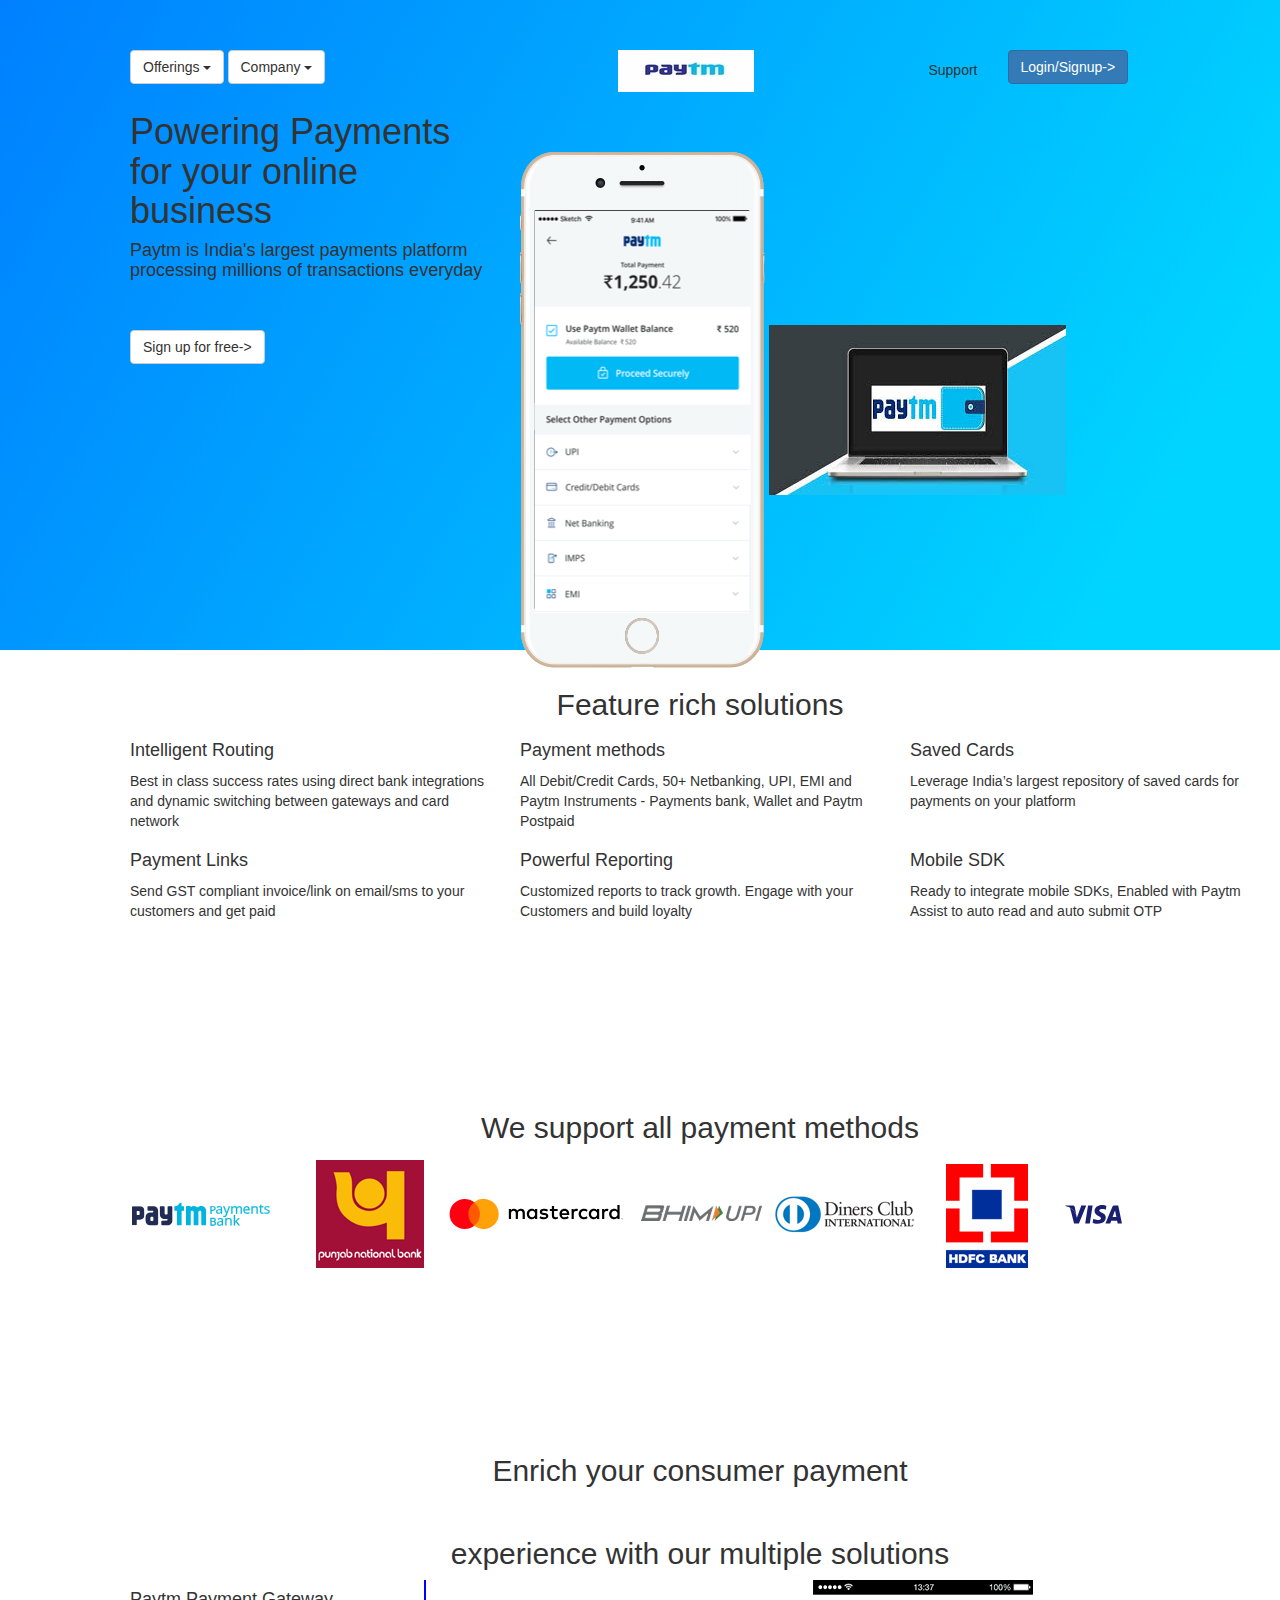
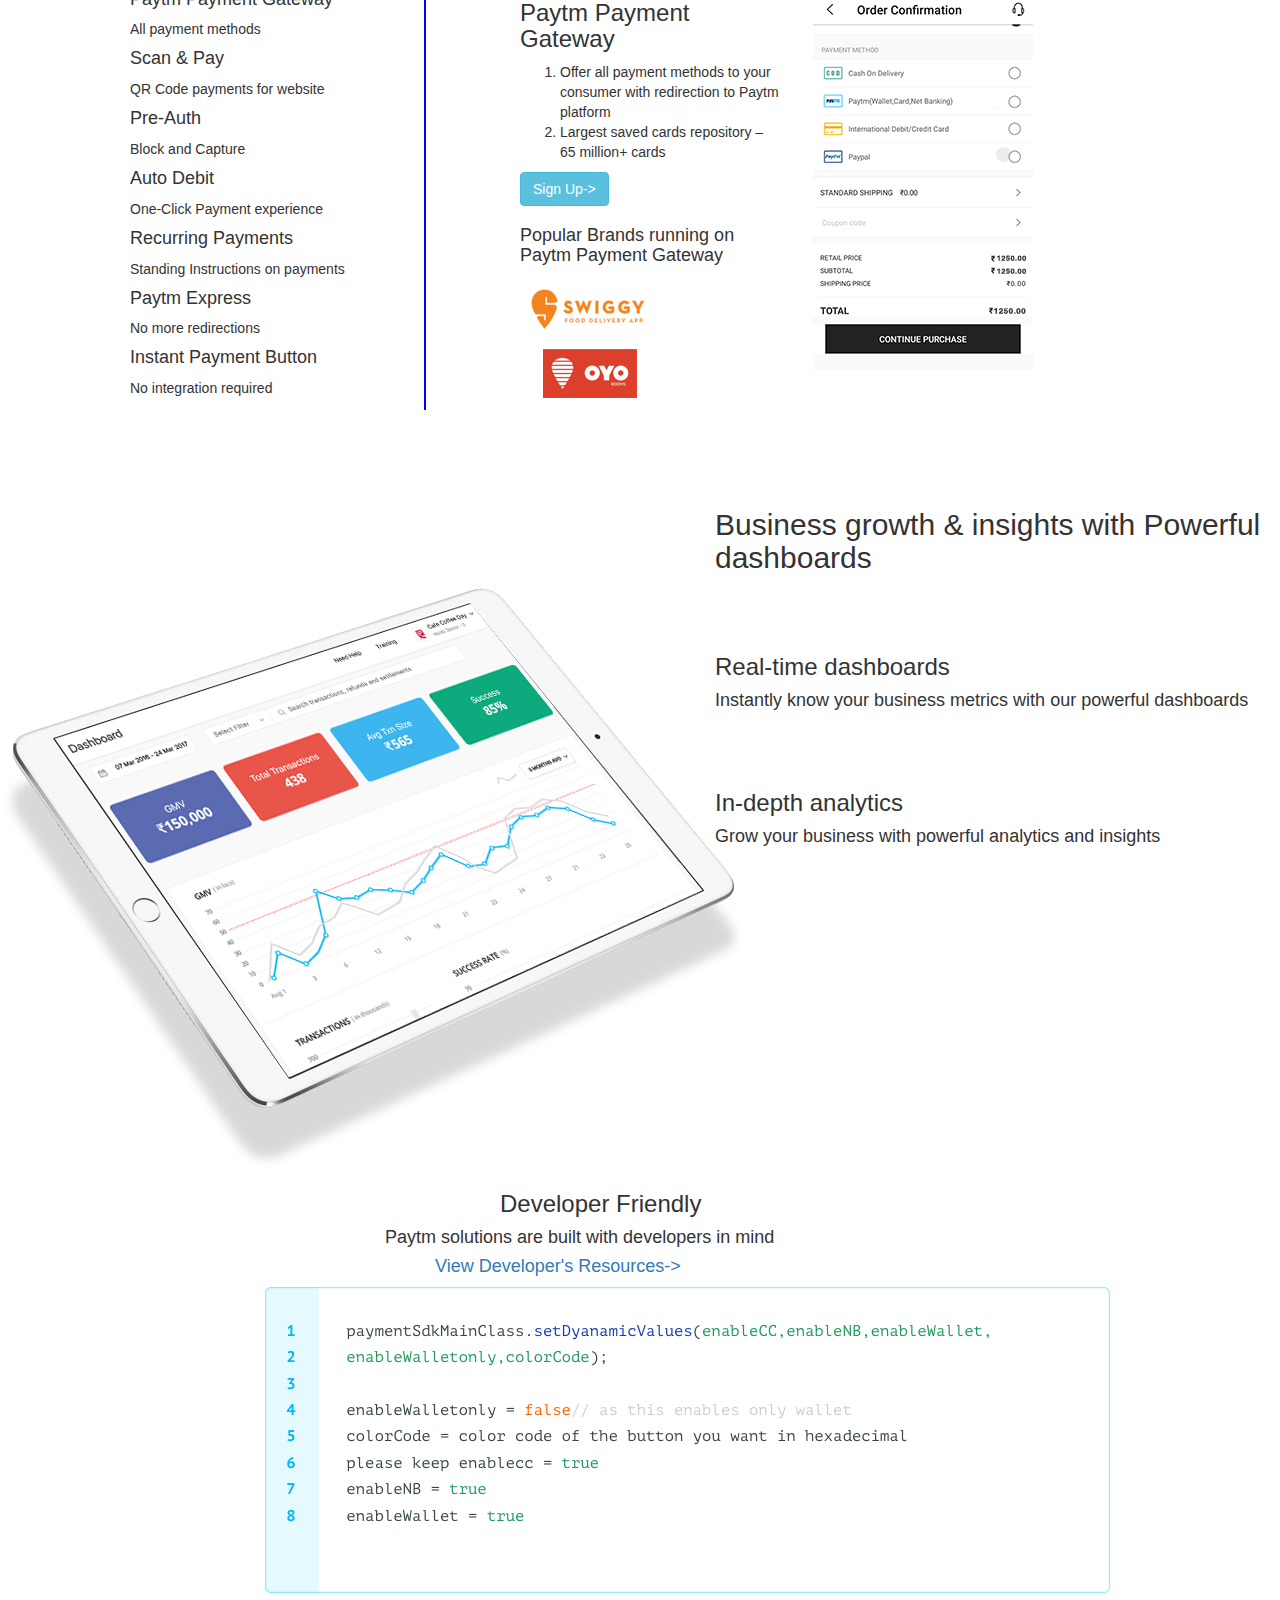
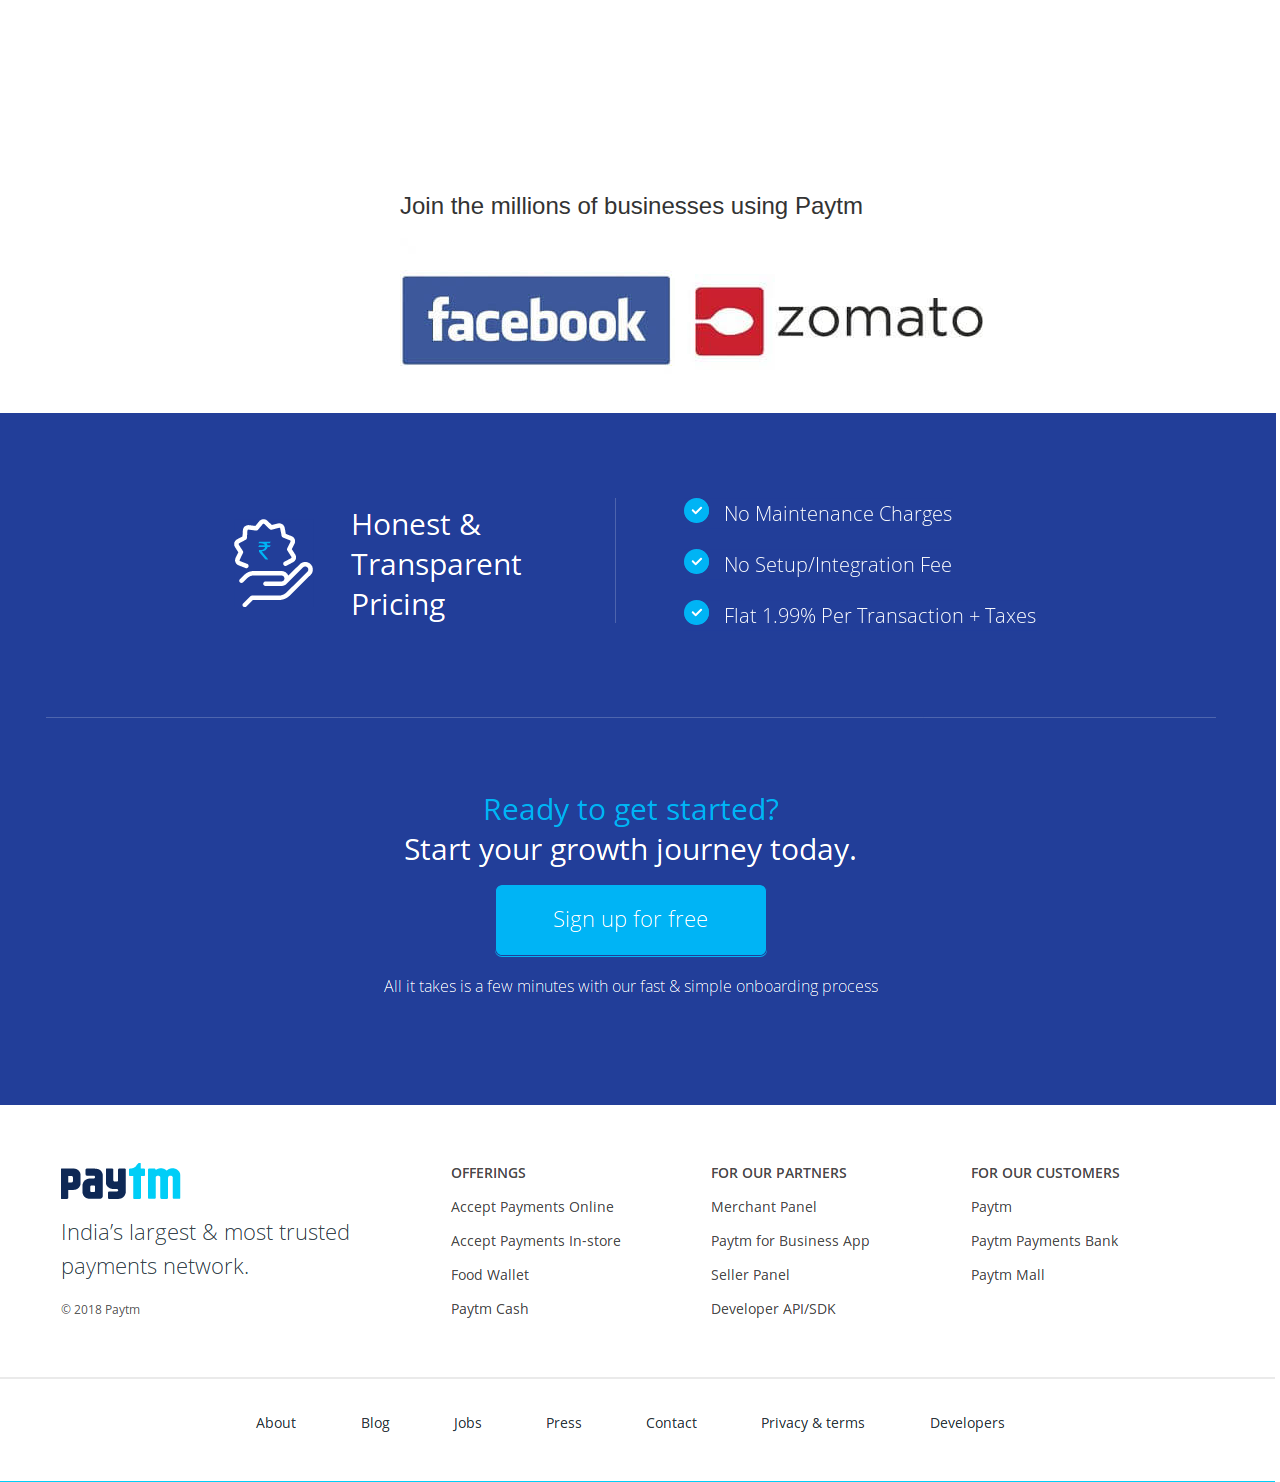
<file: paytm/index.html>
<!DOCTYPE html>
<html lang="en">
 <head>
   <meta charset="utf-8">
   <link rel="stylesheet" href="style.css" type="text/css">
  <!-- Latest compiled and minified CSS -->
    <link rel="stylesheet" href="https://cdnjs.cloudflare.com/ajax/libs/font-awesome/4.7.0/css/font-awesome.min.css">
    <link rel="stylesheet" href="https://maxcdn.bootstrapcdn.com/bootstrap/3.3.7/css/bootstrap.min.css">
<!-- jQuery library -->
    <meta name="viewport" content="width=device-width, initial-scale=1">

</head>

 <body>
   <div>
     <div class="banner">
       <div class="container">
          <div class="row">

            <div class="col-md-1" style="margin-top:50px"><div class="dropdown">
              <button class="btn btn-default dropdown-toggle" type="button" id="menu1" data-toggle="dropdown">Offerings
                <span class="caret"></span>
              </button>
                    <ul class="dropdown-menu" role="menu" aria-labelledby="menu1">
                      <li role="presentation" class="dropdown-header">ACCEPT PAYMENTS</li>
                      <li role="presentation"><a role="menuitem" tabindex="-1" href="#">On App/Website</a></li>
                      <li role="presentation"><a role="menuitem" tabindex="-1" href="#">In your store</a></li>

                      <li role="presentation" class="divider"></li>
                      <li role="presentation" class="dropdown-header">Corporate Soultions</li>
                      <li role="presentation"><a role="menuitem" tabindex="-1" href="#">Food wallet</a></li>
                      <li role="presentation"><a role="menuitem" tabindex="-1" href="#">Paytm cash</a></li>
                    </ul>
              </div></div>
              <div class="col-md-4" style="margin-top:50px"><div class="dropdown">
                <button class="btn btn-default dropdown-toggle" type="button" id="menu1" data-toggle="dropdown">Company
                  <span class="caret"></span>
                </button>
                      <ul class="dropdown-menu" role="menu" aria-labelledby="menu1">
                        <li role="presentation" class="dropdown-header">ACCEPT PAYMENTS</li>
                        <li role="presentation"><a role="menuitem" tabindex="-1" href="#">On App/Website</a></li>
                        <li role="presentation"><a role="menuitem" tabindex="-1" href="#">In your store</a></li>

                        <li role="presentation" class="divider"></li>
                        <li role="presentation" class="dropdown-header">Corporate Soultions</li>
                        <li role="presentation"><a role="menuitem" tabindex="-1" href="#">Food wallet</a></li>
                        <li role="presentation"><a role="menuitem" tabindex="-1" href="#">Paytm cash</a></li>
                      </ul>
                </div></div>
           <div class="col-md-3" style=align:"center" style="margin-top:50px"><div style="margin-top:50px"><img src="paytm.jpg"></div></div>
                  <div class="col-md-1" style="text-align:right;margin-top:60px">Support</div>
                  <div class="col-md-1" style="margin-top:50px"><button type="button" class="btn btn-primary">Login/Signup-></button></div>

</div> <!--1st row div tag-->

<div class="row">
   <div class="col-md-4"style="margin-bottom:50px">
     <h1>Powering Payments for your online business</h1>
      <div style="margin-bottom:50px">
        <h4>Paytm is India's largest payments platform processing millions of transactions everyday</h4>
      </div>
      <div style="margin-bottom:50px">
       <button type="button" class="btn btn-default">Sign up for free-></button>
  </div>
    </div>


  <div class="col-md-6">
      <div style="margin-top:60px">
       <img src="mobile.png">
       <img src="laptop.jpeg">
     </div>
  </div>
</div>  <!--2nd row  div tag-->

<div class="row">
  <div style="text-align:center"><h2>Feature rich solutions</h2></div>
   <div class="col-md-4"><h4>Intelligent Routing</h4><p>Best in class success rates using direct bank integrations and dynamic switching between gateways and card network</p></div>
  <div class="col-md-4"><h4>Payment methods</h4><p>All Debit/Credit Cards, 50+ Netbanking, UPI, EMI and Paytm Instruments - Payments bank, Wallet and Paytm Postpaid</p></div>
  <div class="col-md-4"><h4>Saved Cards</h4><p>Leverage India’s largest repository of saved cards for payments on your platform</p></div>
</div>  <!--3rd row  div tag-->

<div class="row">
   <div class="col-md-4"><h4>Payment Links</h4><p>Send GST compliant invoice/link on email/sms to your customers and get paid</p></div>
  <div class="col-md-4"><h4>Powerful Reporting</h4><p>Customized reports to track growth. Engage with your Customers and build loyalty</p></div>
  <div class="col-md-4"><h4>Mobile SDK</h4><p>Ready to integrate mobile SDKs, Enabled with Paytm Assist to auto read and auto submit OTP</p></div>
</div> <!--4th row  div tag-->


<div class="row">
  <div style="text-align:center;margin-top:180px"><h2>We support all payment methods</h2></div>
  <img src="s1.svg">
  <img src="s2.png">
  <img src="s3.svg">
  <img src="s4.png">
  <img src="s5.png">
  <img src="s6.png">
  <img src="s7.svg">
</div>  <!--5th row  div tag-->

<div class="row">
  <div class="inner-heading-wrapper text-center" style="margin-top:180px">
    <h2>Enrich your consumer payment</h2><br /><h2> experience with our multiple solutions
    </h2>
  </div>
</div> <!--6th row  div tag-->


<div class="row">
  <div class="col-md-3">
    <h4>Paytm Payment Gateway</h4>
    <p>All payment methods</p>

    <h4>Scan & Pay</h4>
    <p>QR Code payments for website</p>

    <h4>Pre-Auth</h4>
    <p>Block and Capture</p>

    <h4>Auto Debit</h4>
    <p>One-Click Payment experience</p>

    <h4>Recurring Payments</h4>
    <p>Standing Instructions on payments</p>

    <h4>Paytm Express</h4>
    <p>No more redirections</p>

    <h4>Instant Payment Button</h4>
    <p>No integration required</p>
  </div>

<div class="col-md-1">
    <vl style="border-right: 2px solid blue; height: 430px; position: absolute;
    left: 20%;
    margin-left: -3px;
    top: 0;"></vl>
</div>

<div class="col-md-3">
  <h3>Paytm Payment Gateway</h3>
   <ol class="green-dotted-list">
     <li>Offer all payment methods to your consumer with redirection to Paytm platform</li>
     <li>Largest saved cards repository – 65 million+ cards</li>
   </ol>
  <button type="button" class="btn btn-info">Sign Up-></button>
<div style="margin-top:20px"><h4>Popular Brands running on Paytm Payment Gateway</h4></div>

      <img src="swiggy.png">


      <img src="oyo.png">

</div >
  <div class="col-md-4">
    <img src="mobile_side.gif">
  </div>
</div>
</div> <!--7th row div tag-->

<div class=row>
  <div class="col-md-6">
   <div style="margin-top:180px">  <img src="tablet.png"></div>
  </div>
  <div class="col-md-6" style="align:right;margin-top:80px">
    <h2>Business growth & insights with Powerful dashboards</h2>
    <div style="margin-top:80px">
    <h3>Real-time dashboards</h3>
    <h4>Instantly know your business metrics with our powerful dashboards</h4>
  </div>

<div style="margin-top:80px">
    <h3>In-depth analytics</h3>
    <h4>Grow your business with powerful analytics and insights</h4>
</div>
  </div>
</div> <!--8th row div tag-->

<div class="row">
  <div class="col-md-12" style="margin-left:500px">
    <h3>Developer Friendly</h3>
    </div>
  <div style="margin-left:400px">  <h4>Paytm solutions are built with developers in mind</h4></div>
    <div style="margin-left:450px"> <h4><a href="">View Developer's Resources-></a></h4></div>
</div> <!--9th row div tag-->

<div class="row">
  <div style="margin-left:280px">  <img src="code.png"> </div>
</div> <!--10th row div tag-->


<div class="row">
  <div class="col-md-12" style="margin-left:400px;margin-top:180px">
  <h3>Join the millions of businesses using Paytm</h3>
  <img src="fb.jpg">
  <img src="zomato.jpg">

</div> <!--11th row div tag-->

<img src="blue.png">
<img src="footer.png">

</div><!--Container div tag-->
          </div>  <!--Banner div tag-->
    </div>  <!--Plain div tag-->



   <script src="https://ajax.googleapis.com/ajax/libs/jquery/3.3.1/jquery.min.js"></script>
   <script src="https://maxcdn.bootstrapcdn.com/bootstrap/3.3.7/js/bootstrap.min.js"></script>
</body>
</html>
</file>
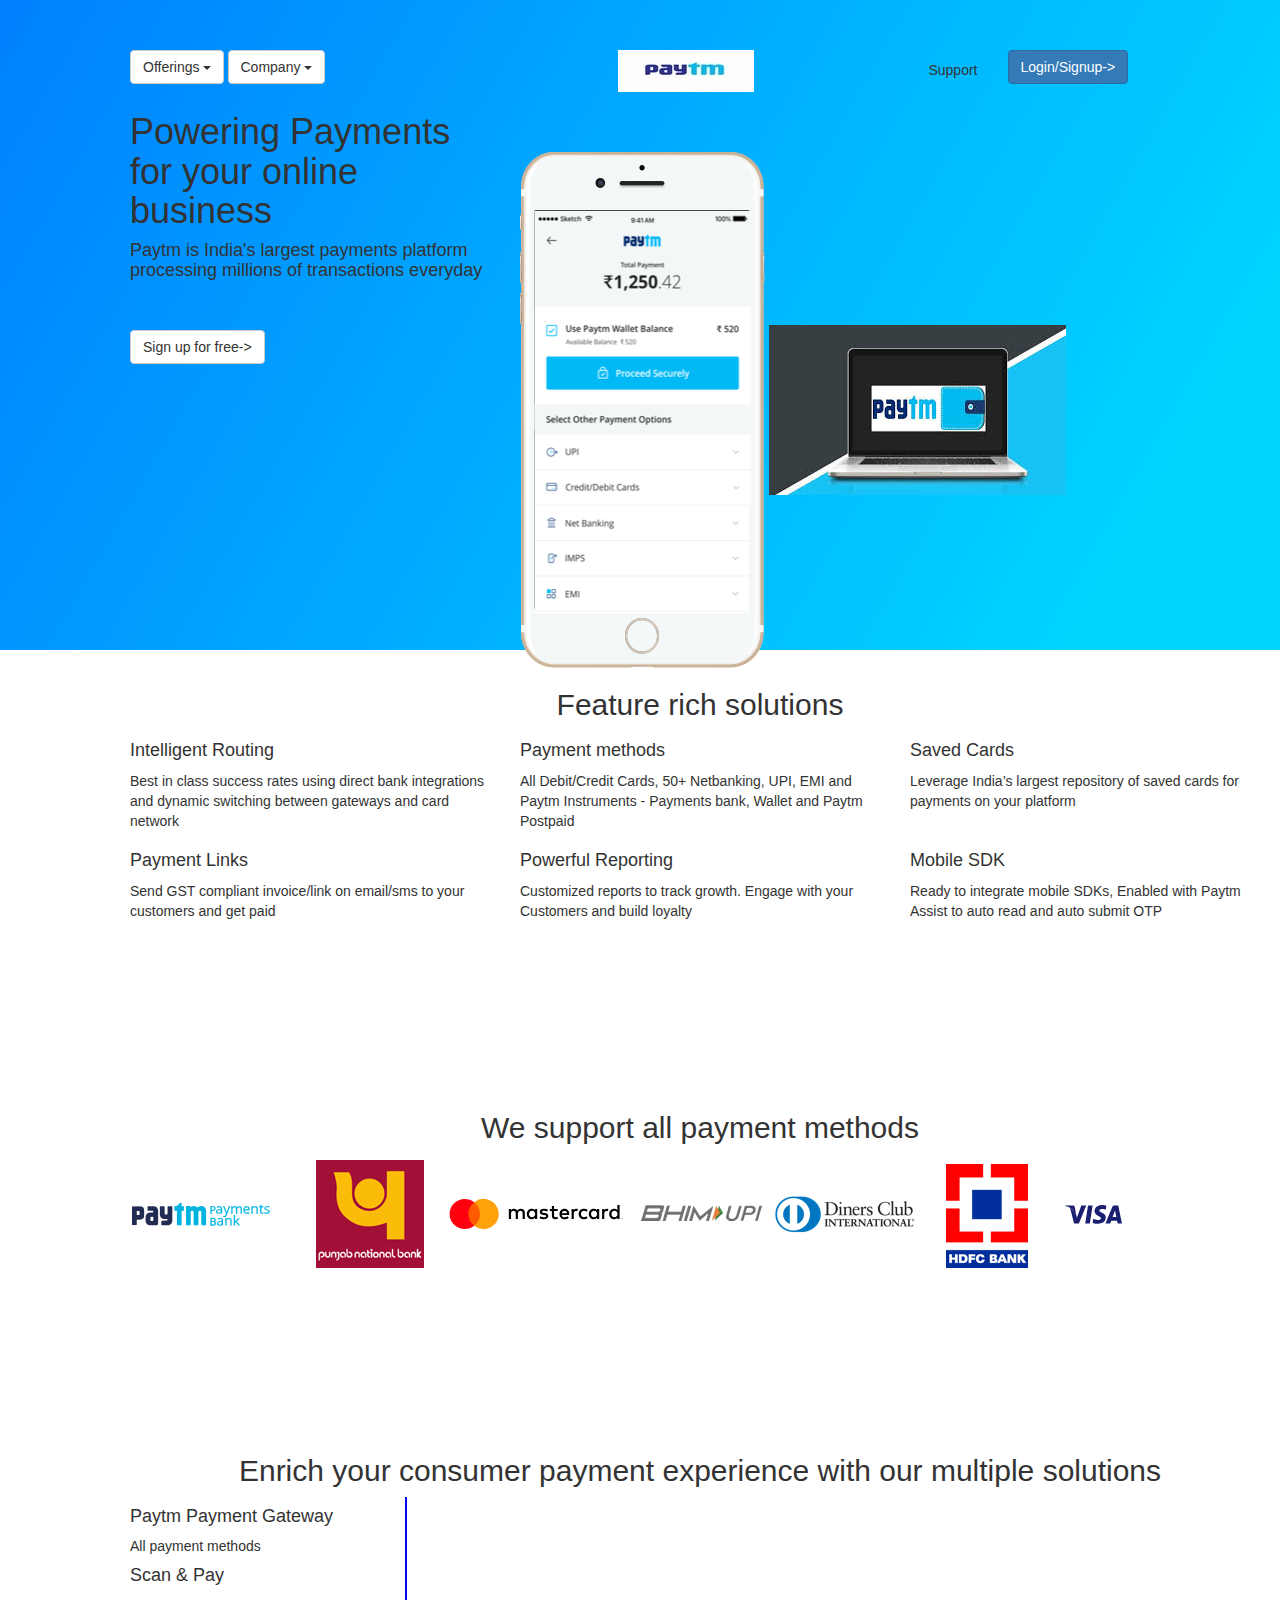
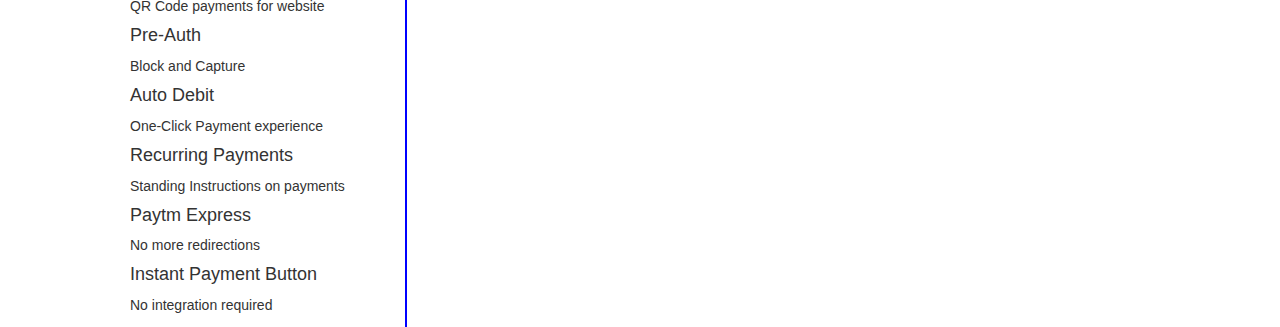
<file: paytm/paytm/index.html>
<!DOCTYPE html>
<html lang="en">
 <head>
   <meta charset="utf-8">
   <link rel="stylesheet" href="style.css" type="text/css">
  <!-- Latest compiled and minified CSS -->
    <link rel="stylesheet" href="https://cdnjs.cloudflare.com/ajax/libs/font-awesome/4.7.0/css/font-awesome.min.css">
    <link rel="stylesheet" href="https://maxcdn.bootstrapcdn.com/bootstrap/3.3.7/css/bootstrap.min.css">
<!-- jQuery library -->
    <meta name="viewport" content="width=device-width, initial-scale=1">

</head>

 <body>
   <div>
     <div class="banner">
       <div class="container">
          <div class="row">

            <div class="col-md-1" style="margin-top:50px"><div class="dropdown">
              <button class="btn btn-default dropdown-toggle" type="button" id="menu1" data-toggle="dropdown">Offerings
                <span class="caret"></span>
              </button>
                    <ul class="dropdown-menu" role="menu" aria-labelledby="menu1">
                      <li role="presentation" class="dropdown-header">ACCEPT PAYMENTS</li>
                      <li role="presentation"><a role="menuitem" tabindex="-1" href="#">On App/Website</a></li>
                      <li role="presentation"><a role="menuitem" tabindex="-1" href="#">In your store</a></li>

                      <li role="presentation" class="divider"></li>
                      <li role="presentation" class="dropdown-header">Corporate Soultions</li>
                      <li role="presentation"><a role="menuitem" tabindex="-1" href="#">Food wallet</a></li>
                      <li role="presentation"><a role="menuitem" tabindex="-1" href="#">Paytm cash</a></li>
                    </ul>
              </div></div>
              <div class="col-md-4" style="margin-top:50px"><div class="dropdown">
                <button class="btn btn-default dropdown-toggle" type="button" id="menu1" data-toggle="dropdown">Company
                  <span class="caret"></span>
                </button>
                      <ul class="dropdown-menu" role="menu" aria-labelledby="menu1">
                        <li role="presentation" class="dropdown-header">ACCEPT PAYMENTS</li>
                        <li role="presentation"><a role="menuitem" tabindex="-1" href="#">On App/Website</a></li>
                        <li role="presentation"><a role="menuitem" tabindex="-1" href="#">In your store</a></li>

                        <li role="presentation" class="divider"></li>
                        <li role="presentation" class="dropdown-header">Corporate Soultions</li>
                        <li role="presentation"><a role="menuitem" tabindex="-1" href="#">Food wallet</a></li>
                        <li role="presentation"><a role="menuitem" tabindex="-1" href="#">Paytm cash</a></li>
                      </ul>
                </div></div>
           <div class="col-md-3" style=align:"center" style="margin-top:50px"><div style="margin-top:50px"><img src="paytm.jpg"></div></div>
                  <div class="col-md-1" style="text-align:right;margin-top:60px">Support</div>
                  <div class="col-md-1" style="margin-top:50px"><button type="button" class="btn btn-primary">Login/Signup-></button></div>

</div> <!--1st row div tag-->

<div class="row">
   <div class="col-md-4"style="margin-bottom:50px">
     <h1>Powering Payments for your online business</h1>
      <div style="margin-bottom:50px">
        <h4>Paytm is India's largest payments platform processing millions of transactions everyday</h4>
      </div>
      <div style="margin-bottom:50px">
       <button type="button" class="btn btn-default">Sign up for free-></button>
  </div>
    </div>


  <div class="col-md-6">
      <div style="margin-top:60px">
       <img src="mobile.png">
       <img src="laptop.jpeg">
     </div>
  </div>
</div>  <!--2nd row  div tag-->

<div class="row">
  <div style="text-align:center"><h2>Feature rich solutions</h2></div>
   <div class="col-md-4"><h4>Intelligent Routing</h4><p>Best in class success rates using direct bank integrations and dynamic switching between gateways and card network</p></div>
  <div class="col-md-4"><h4>Payment methods</h4><p>All Debit/Credit Cards, 50+ Netbanking, UPI, EMI and Paytm Instruments - Payments bank, Wallet and Paytm Postpaid</p></div>
  <div class="col-md-4"><h4>Saved Cards</h4><p>Leverage India’s largest repository of saved cards for payments on your platform</p></div>
</div>  <!--3rd row  div tag-->

<div class="row">
   <div class="col-md-4"><h4>Payment Links</h4><p>Send GST compliant invoice/link on email/sms to your customers and get paid</p></div>
  <div class="col-md-4"><h4>Powerful Reporting</h4><p>Customized reports to track growth. Engage with your Customers and build loyalty</p></div>
  <div class="col-md-4"><h4>Mobile SDK</h4><p>Ready to integrate mobile SDKs, Enabled with Paytm Assist to auto read and auto submit OTP</p></div>
</div> <!--4th row  div tag-->


<div class="row">
  <div style="text-align:center;margin-top:180px"><h2>We support all payment methods</h2></div>
  <img src="s1.svg">
  <img src="s2.png">
  <img src="s3.svg">
  <img src="s4.png">
  <img src="s5.png">
  <img src="s6.png">
  <img src="s7.svg">
</div>  <!--5th row  div tag-->

<div class="row">
  <div class="inner-heading-wrapper text-center" style="margin-top:180px">
    <h2>Enrich your consumer payment experience with our multiple solutions
    </h2>
  </div>
</div> <!--6th row  div tag-->

<!--7th row  div tag-->


<div class="row">
  <div class="col-md-5">
    <h4>Paytm Payment Gateway</h4>
    <p>All payment methods</p>

    <h4>Scan & Pay</h4>
    <p>QR Code payments for website</p>

    <h4>Pre-Auth</h4>
    <p>Block and Capture</p>

    <h4>Auto Debit</h4>
    <p>One-Click Payment experience</p>

    <h4>Recurring Payments</h4>
    <p>Standing Instructions on payments</p>

    <h4>Paytm Express</h4>
    <p>No more redirections</p>

    <h4>Instant Payment Button</h4>
    <p>No integration required</p>
  </div>

<div class="col-md-1">
    <vl style="border-right: 2px solid blue; height: 430px; position: absolute;
    left: -200%;
    margin-left: -3px;
    top: 0;"></vl>
</div>
</div>

</div><!--Container div tag-->
          </div>  <!--Banner div tag-->
    </div>  <!--Plain div tag-->



   <script src="https://ajax.googleapis.com/ajax/libs/jquery/3.3.1/jquery.min.js"></script>
   <script src="https://maxcdn.bootstrapcdn.com/bootstrap/3.3.7/js/bootstrap.min.js"></script>
</body>
</html>
</file>
<file: paytm/style.css>
.banner
{
  background: linear-gradient(119.69deg,#0080ff,#00d5ff 82%);
  width:1400px;
  height:650px;

}
.navbar {
    overflow: hidden;
    background-color: #4facfe;
    font-family: Arial, Helvetica, sans-serif;
}

.navbar a {
    float: left;
    font-size: 16px;
    color: white;
    text-align: center;
    padding: 14px 16px;
    text-decoration: none;
}

.dropdown {
    float: left;
    overflow: hidden;
}

.dropdown .dropbtn {
    font-size: 16px;
    border: none;
    outline: none;
    color: white;
    padding: 14px 16px;
    background-color: inherit;
    font-family: inherit;
    margin: 0;
}

.navbar a:hover, .dropdown:hover .dropbtn {

}

.dropdown-content {
    display: none;
    position: absolute;
    background-color: #f9f9f9
    min-width: 160px;
    box-shadow: 0px 8px 16px 0px rgba(0,0,0,0.2);
    z-index: 1;
}

.dropdown-content a {
    float: none;
    color: black;
    padding: 12px 16px;
    text-decoration: none;
    display: block;
    text-align: left;
}

.dropdown-content a:hover {
    background-color: #ddd;}

.dropdown:hover .dropdown-content {
    display: block;
}
.dropdown .dropdown-top {
    padding: 32px 27px 32px 37px;
    width: 100%;

h4
{
  color:Tomato;
}
</file>
<file: paytm/paytm/style.css>
.banner
{
  background: linear-gradient(119.69deg,#0080ff,#00d5ff 82%);
  width:1400px;
  height:650px;

}
.navbar {
    overflow: hidden;
    background-color: #4facfe;
    font-family: Arial, Helvetica, sans-serif;
}

.navbar a {
    float: left;
    font-size: 16px;
    color: white;
    text-align: center;
    padding: 14px 16px;
    text-decoration: none;
}

.dropdown {
    float: left;
    overflow: hidden;
}

.dropdown .dropbtn {
    font-size: 16px;
    border: none;
    outline: none;
    color: white;
    padding: 14px 16px;
    background-color: inherit;
    font-family: inherit;
    margin: 0;
}

.navbar a:hover, .dropdown:hover .dropbtn {

}

.dropdown-content {
    display: none;
    position: absolute;
    background-color: #f9f9f9
    min-width: 160px;
    box-shadow: 0px 8px 16px 0px rgba(0,0,0,0.2);
    z-index: 1;
}

.dropdown-content a {
    float: none;
    color: black;
    padding: 12px 16px;
    text-decoration: none;
    display: block;
    text-align: left;
}

.dropdown-content a:hover {
    background-color: #ddd;}

.dropdown:hover .dropdown-content {
    display: block;
}
.dropdown .dropdown-top {
    padding: 32px 27px 32px 37px;
    width: 100%;

h4
{
  color:Tomato;
}
</file>
